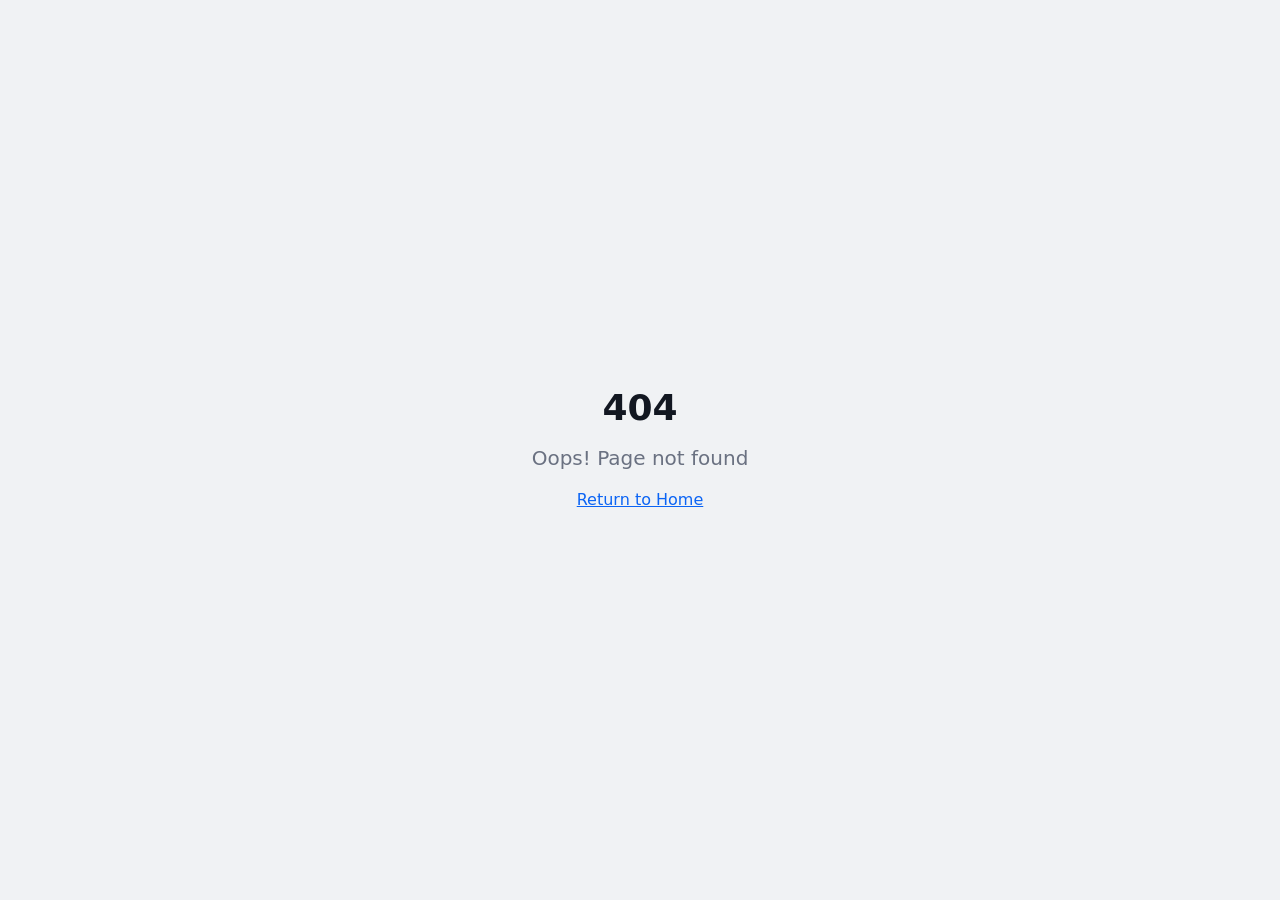
<file: index.html>
<!DOCTYPE html>
<html lang="id">
<head>
    <meta http-equiv="Content-Type" content="text/html; charset=UTF-8">
    <meta name="viewport" content="width=device-width, initial-scale=1.0">
    <title>Meta Analytic Dashboard</title>
    <meta name="description" content="Dashboard Meta Analytic untuk pengelolaan data iklan dan statistik komprehensif.">
    
    <!-- SPA routing fix for GitHub Pages -->
    <script type="text/javascript">
      (function(l) {
        if (l.search[1] === 'p' && l.search[2] === '=') {
          var a = l.search.slice(1).split('&').map(function(s) { return s.replace(/~and~/g, '&') })
          for (var i = 0; i < a.length; i++) {
            if (a[i].indexOf('p=') === 0) {
              var p = a[i].slice(2);
              var q = '';
              a.splice(i, 1);
              if (a.length > 0) { q = '?' + a.join('&'); }
              window.history.replaceState(null, null,
                l.pathname.slice(0, -1) + p + q + l.hash
              );
              break;
            }
          }
        }
      }(window.location))
    </script>

    <script type="module" crossorigin="" src="./assets/index-FQhNxiuB.js"></script>
    <link rel="stylesheet" crossorigin="" href="./assets/index-Cabvdc3w.css">
    <base href="/meta-analytic/">
</head>
<body>
    <div id="root"></div>
</body>
</html>
</file>
<file: assets/index-Cabvdc3w.css>
*,:before,:after{--tw-border-spacing-x: 0;--tw-border-spacing-y: 0;--tw-translate-x: 0;--tw-translate-y: 0;--tw-rotate: 0;--tw-skew-x: 0;--tw-skew-y: 0;--tw-scale-x: 1;--tw-scale-y: 1;--tw-pan-x: ;--tw-pan-y: ;--tw-pinch-zoom: ;--tw-scroll-snap-strictness: proximity;--tw-gradient-from-position: ;--tw-gradient-via-position: ;--tw-gradient-to-position: ;--tw-ordinal: ;--tw-slashed-zero: ;--tw-numeric-figure: ;--tw-numeric-spacing: ;--tw-numeric-fraction: ;--tw-ring-inset: ;--tw-ring-offset-width: 0px;--tw-ring-offset-color: #fff;--tw-ring-color: rgb(59 130 246 / .5);--tw-ring-offset-shadow: 0 0 #0000;--tw-ring-shadow: 0 0 #0000;--tw-shadow: 0 0 #0000;--tw-shadow-colored: 0 0 #0000;--tw-blur: ;--tw-brightness: ;--tw-contrast: ;--tw-grayscale: ;--tw-hue-rotate: ;--tw-invert: ;--tw-saturate: ;--tw-sepia: ;--tw-drop-shadow: ;--tw-backdrop-blur: ;--tw-backdrop-brightness: ;--tw-backdrop-contrast: ;--tw-backdrop-grayscale: ;--tw-backdrop-hue-rotate: ;--tw-backdrop-invert: ;--tw-backdrop-opacity: ;--tw-backdrop-saturate: ;--tw-backdrop-sepia: ;--tw-contain-size: ;--tw-contain-layout: ;--tw-contain-paint: ;--tw-contain-style: }::backdrop{--tw-border-spacing-x: 0;--tw-border-spacing-y: 0;--tw-translate-x: 0;--tw-translate-y: 0;--tw-rotate: 0;--tw-skew-x: 0;--tw-skew-y: 0;--tw-scale-x: 1;--tw-scale-y: 1;--tw-pan-x: ;--tw-pan-y: ;--tw-pinch-zoom: ;--tw-scroll-snap-strictness: proximity;--tw-gradient-from-position: ;--tw-gradient-via-position: ;--tw-gradient-to-position: ;--tw-ordinal: ;--tw-slashed-zero: ;--tw-numeric-figure: ;--tw-numeric-spacing: ;--tw-numeric-fraction: ;--tw-ring-inset: ;--tw-ring-offset-width: 0px;--tw-ring-offset-color: #fff;--tw-ring-color: rgb(59 130 246 / .5);--tw-ring-offset-shadow: 0 0 #0000;--tw-ring-shadow: 0 0 #0000;--tw-shadow: 0 0 #0000;--tw-shadow-colored: 0 0 #0000;--tw-blur: ;--tw-brightness: ;--tw-contrast: ;--tw-grayscale: ;--tw-hue-rotate: ;--tw-invert: ;--tw-saturate: ;--tw-sepia: ;--tw-drop-shadow: ;--tw-backdrop-blur: ;--tw-backdrop-brightness: ;--tw-backdrop-contrast: ;--tw-backdrop-grayscale: ;--tw-backdrop-hue-rotate: ;--tw-backdrop-invert: ;--tw-backdrop-opacity: ;--tw-backdrop-saturate: ;--tw-backdrop-sepia: ;--tw-contain-size: ;--tw-contain-layout: ;--tw-contain-paint: ;--tw-contain-style: }*,:before,:after{box-sizing:border-box;border-width:0;border-style:solid;border-color:#e5e7eb}:before,:after{--tw-content: ""}html,:host{line-height:1.5;-webkit-text-size-adjust:100%;-moz-tab-size:4;-o-tab-size:4;tab-size:4;font-family:ui-sans-serif,system-ui,sans-serif,"Apple Color Emoji","Segoe UI Emoji",Segoe UI Symbol,"Noto Color Emoji";font-feature-settings:normal;font-variation-settings:normal;-webkit-tap-highlight-color:transparent}body{margin:0;line-height:inherit}hr{height:0;color:inherit;border-top-width:1px}abbr:where([title]){-webkit-text-decoration:underline dotted;text-decoration:underline dotted}h1,h2,h3,h4,h5,h6{font-size:inherit;font-weight:inherit}a{color:inherit;text-decoration:inherit}b,strong{font-weight:bolder}code,kbd,samp,pre{font-family:ui-monospace,SFMono-Regular,Menlo,Monaco,Consolas,Liberation Mono,Courier New,monospace;font-feature-settings:normal;font-variation-settings:normal;font-size:1em}small{font-size:80%}sub,sup{font-size:75%;line-height:0;position:relative;vertical-align:baseline}sub{bottom:-.25em}sup{top:-.5em}table{text-indent:0;border-color:inherit;border-collapse:collapse}button,input,optgroup,select,textarea{font-family:inherit;font-feature-settings:inherit;font-variation-settings:inherit;font-size:100%;font-weight:inherit;line-height:inherit;letter-spacing:inherit;color:inherit;margin:0;padding:0}button,select{text-transform:none}button,input:where([type=button]),input:where([type=reset]),input:where([type=submit]){-webkit-appearance:button;background-color:transparent;background-image:none}:-moz-focusring{outline:auto}:-moz-ui-invalid{box-shadow:none}progress{vertical-align:baseline}::-webkit-inner-spin-button,::-webkit-outer-spin-button{height:auto}[type=search]{-webkit-appearance:textfield;outline-offset:-2px}::-webkit-search-decoration{-webkit-appearance:none}::-webkit-file-upload-button{-webkit-appearance:button;font:inherit}summary{display:list-item}blockquote,dl,dd,h1,h2,h3,h4,h5,h6,hr,figure,p,pre{margin:0}fieldset{margin:0;padding:0}legend{padding:0}ol,ul,menu{list-style:none;margin:0;padding:0}dialog{padding:0}textarea{resize:vertical}input::-moz-placeholder,textarea::-moz-placeholder{opacity:1;color:#9ca3af}input::placeholder,textarea::placeholder{opacity:1;color:#9ca3af}button,[role=button]{cursor:pointer}:disabled{cursor:default}img,svg,video,canvas,audio,iframe,embed,object{display:block;vertical-align:middle}img,video{max-width:100%;height:auto}[hidden]:where(:not([hidden=until-found])){display:none}:root{--background: 220 20% 97%;--foreground: 220 30% 10%;--card: 0 0% 100%;--card-foreground: 220 30% 10%;--popover: 0 0% 100%;--popover-foreground: 220 30% 10%;--primary: 217 91% 50%;--primary-foreground: 0 0% 100%;--secondary: 220 14% 92%;--secondary-foreground: 220 30% 10%;--muted: 220 14% 95%;--muted-foreground: 220 10% 46%;--accent: 217 91% 95%;--accent-foreground: 217 91% 30%;--destructive: 0 84% 60%;--destructive-foreground: 0 0% 100%;--border: 220 13% 90%;--input: 220 13% 90%;--ring: 217 91% 50%;--radius: .5rem;--sidebar-background: 0 0% 98%;--sidebar-foreground: 240 5.3% 26.1%;--sidebar-primary: 217 91% 50%;--sidebar-primary-foreground: 0 0% 100%;--sidebar-accent: 217 91% 95%;--sidebar-accent-foreground: 217 91% 30%;--sidebar-border: 220 13% 91%;--sidebar-ring: 217 91% 50%}.dark{--background: 222 47% 6%;--foreground: 210 40% 98%;--card: 222 47% 9%;--card-foreground: 210 40% 98%;--popover: 222 47% 9%;--popover-foreground: 210 40% 98%;--primary: 217 91% 55%;--primary-foreground: 0 0% 100%;--secondary: 217 32% 17%;--secondary-foreground: 210 40% 98%;--muted: 217 32% 17%;--muted-foreground: 215 20% 65%;--accent: 217 32% 17%;--accent-foreground: 210 40% 98%;--destructive: 0 62% 30%;--destructive-foreground: 210 40% 98%;--border: 217 32% 17%;--input: 217 32% 17%;--ring: 217 91% 55%;--sidebar-background: 222 47% 8%;--sidebar-foreground: 240 4.8% 95.9%;--sidebar-primary: 217 91% 55%;--sidebar-primary-foreground: 0 0% 100%;--sidebar-accent: 217 32% 17%;--sidebar-accent-foreground: 240 4.8% 95.9%;--sidebar-border: 217 32% 17%;--sidebar-ring: 217 91% 55%}*{border-color:hsl(var(--border))}body{background-color:hsl(var(--background));color:hsl(var(--foreground))}.sr-only{position:absolute;width:1px;height:1px;padding:0;margin:-1px;overflow:hidden;clip:rect(0,0,0,0);white-space:nowrap;border-width:0}.pointer-events-none{pointer-events:none}.pointer-events-auto{pointer-events:auto}.visible{visibility:visible}.invisible{visibility:hidden}.fixed{position:fixed}.absolute{position:absolute}.relative{position:relative}.sticky{position:sticky}.inset-0{top:0;right:0;bottom:0;left:0}.inset-x-0{left:0;right:0}.inset-y-0{top:0;bottom:0}.-bottom-12{bottom:-3rem}.-left-12{left:-3rem}.-right-12{right:-3rem}.-top-12{top:-3rem}.bottom-0{bottom:0}.left-0{left:0}.left-1{left:.25rem}.left-1\/2{left:50%}.left-2{left:.5rem}.left-\[50\%\]{left:50%}.right-0{right:0}.right-1{right:.25rem}.right-2{right:.5rem}.right-3{right:.75rem}.right-4{right:1rem}.top-0{top:0}.top-1\.5{top:.375rem}.top-1\/2{top:50%}.top-2{top:.5rem}.top-2\.5{top:.625rem}.top-3\.5{top:.875rem}.top-4{top:1rem}.top-\[1px\]{top:1px}.top-\[50\%\]{top:50%}.top-\[60\%\]{top:60%}.top-full{top:100%}.z-10{z-index:10}.z-20{z-index:20}.z-50{z-index:50}.z-\[100\]{z-index:100}.z-\[1\]{z-index:1}.-mx-1{margin-left:-.25rem;margin-right:-.25rem}.mx-2{margin-left:.5rem;margin-right:.5rem}.mx-3\.5{margin-left:.875rem;margin-right:.875rem}.mx-auto{margin-left:auto;margin-right:auto}.my-0\.5{margin-top:.125rem;margin-bottom:.125rem}.my-1{margin-top:.25rem;margin-bottom:.25rem}.-ml-4{margin-left:-1rem}.-mt-4{margin-top:-1rem}.mb-1{margin-bottom:.25rem}.mb-2{margin-bottom:.5rem}.mb-4{margin-bottom:1rem}.ml-1{margin-left:.25rem}.ml-auto{margin-left:auto}.mr-2{margin-right:.5rem}.mt-1\.5{margin-top:.375rem}.mt-2{margin-top:.5rem}.mt-24{margin-top:6rem}.mt-4{margin-top:1rem}.mt-auto{margin-top:auto}.block{display:block}.flex{display:flex}.inline-flex{display:inline-flex}.table{display:table}.grid{display:grid}.hidden{display:none}.aspect-square{aspect-ratio:1 / 1}.aspect-video{aspect-ratio:16 / 9}.size-4{width:1rem;height:1rem}.h-1\.5{height:.375rem}.h-10{height:2.5rem}.h-11{height:2.75rem}.h-12{height:3rem}.h-2{height:.5rem}.h-2\.5{height:.625rem}.h-3{height:.75rem}.h-3\.5{height:.875rem}.h-4{height:1rem}.h-5{height:1.25rem}.h-6{height:1.5rem}.h-7{height:1.75rem}.h-8{height:2rem}.h-9{height:2.25rem}.h-\[1px\]{height:1px}.h-\[400px\]{height:400px}.h-\[var\(--radix-navigation-menu-viewport-height\)\]{height:var(--radix-navigation-menu-viewport-height)}.h-\[var\(--radix-select-trigger-height\)\]{height:var(--radix-select-trigger-height)}.h-auto{height:auto}.h-full{height:100%}.h-px{height:1px}.h-svh{height:100svh}.max-h-96{max-height:24rem}.max-h-\[300px\]{max-height:300px}.max-h-\[500px\]{max-height:500px}.max-h-screen{max-height:100vh}.min-h-0{min-height:0px}.min-h-\[80px\]{min-height:80px}.min-h-screen{min-height:100vh}.min-h-svh{min-height:100svh}.w-0{width:0px}.w-1{width:.25rem}.w-10{width:2.5rem}.w-11{width:2.75rem}.w-2{width:.5rem}.w-2\.5{width:.625rem}.w-20{width:5rem}.w-3{width:.75rem}.w-3\.5{width:.875rem}.w-3\/4{width:75%}.w-4{width:1rem}.w-5{width:1.25rem}.w-64{width:16rem}.w-7{width:1.75rem}.w-72{width:18rem}.w-8{width:2rem}.w-9{width:2.25rem}.w-\[--sidebar-width\]{width:var(--sidebar-width)}.w-\[100px\]{width:100px}.w-\[180px\]{width:180px}.w-\[1px\]{width:1px}.w-\[200px\]{width:200px}.w-\[250px\]{width:250px}.w-auto{width:auto}.w-full{width:100%}.w-max{width:-moz-max-content;width:max-content}.w-px{width:1px}.min-w-0{min-width:0px}.min-w-5{min-width:1.25rem}.min-w-\[120px\]{min-width:120px}.min-w-\[12rem\]{min-width:12rem}.min-w-\[140px\]{min-width:140px}.min-w-\[8rem\]{min-width:8rem}.min-w-\[var\(--radix-select-trigger-width\)\]{min-width:var(--radix-select-trigger-width)}.max-w-\[--skeleton-width\]{max-width:var(--skeleton-width)}.max-w-\[1600px\]{max-width:1600px}.max-w-lg{max-width:32rem}.max-w-max{max-width:-moz-max-content;max-width:max-content}.flex-1{flex:1 1 0%}.shrink-0{flex-shrink:0}.grow{flex-grow:1}.grow-0{flex-grow:0}.basis-full{flex-basis:100%}.caption-bottom{caption-side:bottom}.border-collapse{border-collapse:collapse}.-translate-x-1\/2{--tw-translate-x: -50%;transform:translate(var(--tw-translate-x),var(--tw-translate-y)) rotate(var(--tw-rotate)) skew(var(--tw-skew-x)) skewY(var(--tw-skew-y)) scaleX(var(--tw-scale-x)) scaleY(var(--tw-scale-y))}.-translate-x-px{--tw-translate-x: -1px;transform:translate(var(--tw-translate-x),var(--tw-translate-y)) rotate(var(--tw-rotate)) skew(var(--tw-skew-x)) skewY(var(--tw-skew-y)) scaleX(var(--tw-scale-x)) scaleY(var(--tw-scale-y))}.-translate-y-1\/2{--tw-translate-y: -50%;transform:translate(var(--tw-translate-x),var(--tw-translate-y)) rotate(var(--tw-rotate)) skew(var(--tw-skew-x)) skewY(var(--tw-skew-y)) scaleX(var(--tw-scale-x)) scaleY(var(--tw-scale-y))}.translate-x-\[-50\%\]{--tw-translate-x: -50%;transform:translate(var(--tw-translate-x),var(--tw-translate-y)) rotate(var(--tw-rotate)) skew(var(--tw-skew-x)) skewY(var(--tw-skew-y)) scaleX(var(--tw-scale-x)) scaleY(var(--tw-scale-y))}.translate-x-px{--tw-translate-x: 1px;transform:translate(var(--tw-translate-x),var(--tw-translate-y)) rotate(var(--tw-rotate)) skew(var(--tw-skew-x)) skewY(var(--tw-skew-y)) scaleX(var(--tw-scale-x)) scaleY(var(--tw-scale-y))}.translate-y-\[-50\%\]{--tw-translate-y: -50%;transform:translate(var(--tw-translate-x),var(--tw-translate-y)) rotate(var(--tw-rotate)) skew(var(--tw-skew-x)) skewY(var(--tw-skew-y)) scaleX(var(--tw-scale-x)) scaleY(var(--tw-scale-y))}.rotate-45{--tw-rotate: 45deg;transform:translate(var(--tw-translate-x),var(--tw-translate-y)) rotate(var(--tw-rotate)) skew(var(--tw-skew-x)) skewY(var(--tw-skew-y)) scaleX(var(--tw-scale-x)) scaleY(var(--tw-scale-y))}.rotate-90{--tw-rotate: 90deg;transform:translate(var(--tw-translate-x),var(--tw-translate-y)) rotate(var(--tw-rotate)) skew(var(--tw-skew-x)) skewY(var(--tw-skew-y)) scaleX(var(--tw-scale-x)) scaleY(var(--tw-scale-y))}.transform{transform:translate(var(--tw-translate-x),var(--tw-translate-y)) rotate(var(--tw-rotate)) skew(var(--tw-skew-x)) skewY(var(--tw-skew-y)) scaleX(var(--tw-scale-x)) scaleY(var(--tw-scale-y))}@keyframes pulse{50%{opacity:.5}}.animate-pulse{animation:pulse 2s cubic-bezier(.4,0,.6,1) infinite}@keyframes spin{to{transform:rotate(360deg)}}.animate-spin{animation:spin 1s linear infinite}.cursor-default{cursor:default}.cursor-pointer{cursor:pointer}.touch-none{touch-action:none}.select-none{-webkit-user-select:none;-moz-user-select:none;user-select:none}.list-none{list-style-type:none}.grid-cols-2{grid-template-columns:repeat(2,minmax(0,1fr))}.flex-row{flex-direction:row}.flex-col{flex-direction:column}.flex-col-reverse{flex-direction:column-reverse}.flex-wrap{flex-wrap:wrap}.items-start{align-items:flex-start}.items-end{align-items:flex-end}.items-center{align-items:center}.items-stretch{align-items:stretch}.justify-center{justify-content:center}.justify-between{justify-content:space-between}.gap-1{gap:.25rem}.gap-1\.5{gap:.375rem}.gap-2{gap:.5rem}.gap-3{gap:.75rem}.gap-4{gap:1rem}.space-x-1>:not([hidden])~:not([hidden]){--tw-space-x-reverse: 0;margin-right:calc(.25rem * var(--tw-space-x-reverse));margin-left:calc(.25rem * calc(1 - var(--tw-space-x-reverse)))}.space-x-4>:not([hidden])~:not([hidden]){--tw-space-x-reverse: 0;margin-right:calc(1rem * var(--tw-space-x-reverse));margin-left:calc(1rem * calc(1 - var(--tw-space-x-reverse)))}.space-y-1>:not([hidden])~:not([hidden]){--tw-space-y-reverse: 0;margin-top:calc(.25rem * calc(1 - var(--tw-space-y-reverse)));margin-bottom:calc(.25rem * var(--tw-space-y-reverse))}.space-y-1\.5>:not([hidden])~:not([hidden]){--tw-space-y-reverse: 0;margin-top:calc(.375rem * calc(1 - var(--tw-space-y-reverse)));margin-bottom:calc(.375rem * var(--tw-space-y-reverse))}.space-y-2>:not([hidden])~:not([hidden]){--tw-space-y-reverse: 0;margin-top:calc(.5rem * calc(1 - var(--tw-space-y-reverse)));margin-bottom:calc(.5rem * var(--tw-space-y-reverse))}.space-y-4>:not([hidden])~:not([hidden]){--tw-space-y-reverse: 0;margin-top:calc(1rem * calc(1 - var(--tw-space-y-reverse)));margin-bottom:calc(1rem * var(--tw-space-y-reverse))}.overflow-auto{overflow:auto}.overflow-hidden{overflow:hidden}.overflow-y-auto{overflow-y:auto}.overflow-x-hidden{overflow-x:hidden}.whitespace-nowrap{white-space:nowrap}.break-words{overflow-wrap:break-word}.rounded{border-radius:.25rem}.rounded-\[2px\]{border-radius:2px}.rounded-\[inherit\]{border-radius:inherit}.rounded-full{border-radius:9999px}.rounded-lg{border-radius:var(--radius)}.rounded-md{border-radius:calc(var(--radius) - 2px)}.rounded-sm{border-radius:calc(var(--radius) - 4px)}.rounded-t-\[10px\]{border-top-left-radius:10px;border-top-right-radius:10px}.rounded-tl-sm{border-top-left-radius:calc(var(--radius) - 4px)}.border{border-width:1px}.border-2{border-width:2px}.border-\[1\.5px\]{border-width:1.5px}.border-y{border-top-width:1px;border-bottom-width:1px}.border-b{border-bottom-width:1px}.border-l{border-left-width:1px}.border-r{border-right-width:1px}.border-t{border-top-width:1px}.border-dashed{border-style:dashed}.border-\[--color-border\]{border-color:var(--color-border)}.border-border\/50{border-color:hsl(var(--border) / .5)}.border-destructive{border-color:hsl(var(--destructive))}.border-destructive\/50{border-color:hsl(var(--destructive) / .5)}.border-input{border-color:hsl(var(--input))}.border-primary{border-color:hsl(var(--primary))}.border-sidebar-border{border-color:hsl(var(--sidebar-border))}.border-transparent{border-color:transparent}.border-l-transparent{border-left-color:transparent}.border-t-transparent{border-top-color:transparent}.bg-\[--color-bg\]{background-color:var(--color-bg)}.bg-accent{background-color:hsl(var(--accent))}.bg-background{background-color:hsl(var(--background))}.bg-black\/80{background-color:#000c}.bg-border{background-color:hsl(var(--border))}.bg-card{background-color:hsl(var(--card))}.bg-destructive{background-color:hsl(var(--destructive))}.bg-foreground{background-color:hsl(var(--foreground))}.bg-muted{background-color:hsl(var(--muted))}.bg-muted\/50{background-color:hsl(var(--muted) / .5)}.bg-popover{background-color:hsl(var(--popover))}.bg-primary{background-color:hsl(var(--primary))}.bg-secondary{background-color:hsl(var(--secondary))}.bg-sidebar{background-color:hsl(var(--sidebar-background))}.bg-sidebar-border{background-color:hsl(var(--sidebar-border))}.bg-transparent{background-color:transparent}.fill-current{fill:currentColor}.p-0{padding:0}.p-1{padding:.25rem}.p-2{padding:.5rem}.p-3{padding:.75rem}.p-4{padding:1rem}.p-6{padding:1.5rem}.p-\[1px\]{padding:1px}.px-1{padding-left:.25rem;padding-right:.25rem}.px-2{padding-left:.5rem;padding-right:.5rem}.px-2\.5{padding-left:.625rem;padding-right:.625rem}.px-3{padding-left:.75rem;padding-right:.75rem}.px-4{padding-left:1rem;padding-right:1rem}.px-5{padding-left:1.25rem;padding-right:1.25rem}.px-8{padding-left:2rem;padding-right:2rem}.py-0\.5{padding-top:.125rem;padding-bottom:.125rem}.py-1{padding-top:.25rem;padding-bottom:.25rem}.py-1\.5{padding-top:.375rem;padding-bottom:.375rem}.py-2{padding-top:.5rem;padding-bottom:.5rem}.py-3{padding-top:.75rem;padding-bottom:.75rem}.py-4{padding-top:1rem;padding-bottom:1rem}.py-6{padding-top:1.5rem;padding-bottom:1.5rem}.py-8{padding-top:2rem;padding-bottom:2rem}.pb-3{padding-bottom:.75rem}.pb-4{padding-bottom:1rem}.pl-2\.5{padding-left:.625rem}.pl-4{padding-left:1rem}.pl-8{padding-left:2rem}.pr-2{padding-right:.5rem}.pr-2\.5{padding-right:.625rem}.pr-8{padding-right:2rem}.pt-0{padding-top:0}.pt-1{padding-top:.25rem}.pt-3{padding-top:.75rem}.pt-4{padding-top:1rem}.text-left{text-align:left}.text-center{text-align:center}.align-middle{vertical-align:middle}.font-mono{font-family:ui-monospace,SFMono-Regular,Menlo,Monaco,Consolas,Liberation Mono,Courier New,monospace}.text-2xl{font-size:1.5rem;line-height:2rem}.text-4xl{font-size:2.25rem;line-height:2.5rem}.text-\[0\.8rem\]{font-size:.8rem}.text-base{font-size:1rem;line-height:1.5rem}.text-lg{font-size:1.125rem;line-height:1.75rem}.text-sm{font-size:.875rem;line-height:1.25rem}.text-xl{font-size:1.25rem;line-height:1.75rem}.text-xs{font-size:.75rem;line-height:1rem}.font-bold{font-weight:700}.font-medium{font-weight:500}.font-normal{font-weight:400}.font-semibold{font-weight:600}.tabular-nums{--tw-numeric-spacing: tabular-nums;font-variant-numeric:var(--tw-ordinal) var(--tw-slashed-zero) var(--tw-numeric-figure) var(--tw-numeric-spacing) var(--tw-numeric-fraction)}.leading-none{line-height:1}.tracking-tight{letter-spacing:-.025em}.tracking-widest{letter-spacing:.1em}.text-accent-foreground{color:hsl(var(--accent-foreground))}.text-blue-500{--tw-text-opacity: 1;color:rgb(59 130 246 / var(--tw-text-opacity, 1))}.text-card-foreground{color:hsl(var(--card-foreground))}.text-current{color:currentColor}.text-destructive{color:hsl(var(--destructive))}.text-destructive-foreground{color:hsl(var(--destructive-foreground))}.text-emerald-500{--tw-text-opacity: 1;color:rgb(16 185 129 / var(--tw-text-opacity, 1))}.text-foreground{color:hsl(var(--foreground))}.text-foreground\/50{color:hsl(var(--foreground) / .5)}.text-green-500{--tw-text-opacity: 1;color:rgb(34 197 94 / var(--tw-text-opacity, 1))}.text-muted-foreground{color:hsl(var(--muted-foreground))}.text-orange-500{--tw-text-opacity: 1;color:rgb(249 115 22 / var(--tw-text-opacity, 1))}.text-popover-foreground{color:hsl(var(--popover-foreground))}.text-primary{color:hsl(var(--primary))}.text-primary-foreground{color:hsl(var(--primary-foreground))}.text-purple-500{--tw-text-opacity: 1;color:rgb(168 85 247 / var(--tw-text-opacity, 1))}.text-red-500{--tw-text-opacity: 1;color:rgb(239 68 68 / var(--tw-text-opacity, 1))}.text-secondary-foreground{color:hsl(var(--secondary-foreground))}.text-sidebar-foreground{color:hsl(var(--sidebar-foreground))}.text-sidebar-foreground\/70{color:hsl(var(--sidebar-foreground) / .7)}.underline{text-decoration-line:underline}.underline-offset-4{text-underline-offset:4px}.opacity-0{opacity:0}.opacity-50{opacity:.5}.opacity-60{opacity:.6}.opacity-70{opacity:.7}.opacity-90{opacity:.9}.shadow-\[0_0_0_1px_hsl\(var\(--sidebar-border\)\)\]{--tw-shadow: 0 0 0 1px hsl(var(--sidebar-border));--tw-shadow-colored: 0 0 0 1px var(--tw-shadow-color);box-shadow:var(--tw-ring-offset-shadow, 0 0 #0000),var(--tw-ring-shadow, 0 0 #0000),var(--tw-shadow)}.shadow-lg{--tw-shadow: 0 10px 15px -3px rgb(0 0 0 / .1), 0 4px 6px -4px rgb(0 0 0 / .1);--tw-shadow-colored: 0 10px 15px -3px var(--tw-shadow-color), 0 4px 6px -4px var(--tw-shadow-color);box-shadow:var(--tw-ring-offset-shadow, 0 0 #0000),var(--tw-ring-shadow, 0 0 #0000),var(--tw-shadow)}.shadow-md{--tw-shadow: 0 4px 6px -1px rgb(0 0 0 / .1), 0 2px 4px -2px rgb(0 0 0 / .1);--tw-shadow-colored: 0 4px 6px -1px var(--tw-shadow-color), 0 2px 4px -2px var(--tw-shadow-color);box-shadow:var(--tw-ring-offset-shadow, 0 0 #0000),var(--tw-ring-shadow, 0 0 #0000),var(--tw-shadow)}.shadow-none{--tw-shadow: 0 0 #0000;--tw-shadow-colored: 0 0 #0000;box-shadow:var(--tw-ring-offset-shadow, 0 0 #0000),var(--tw-ring-shadow, 0 0 #0000),var(--tw-shadow)}.shadow-sm{--tw-shadow: 0 1px 2px 0 rgb(0 0 0 / .05);--tw-shadow-colored: 0 1px 2px 0 var(--tw-shadow-color);box-shadow:var(--tw-ring-offset-shadow, 0 0 #0000),var(--tw-ring-shadow, 0 0 #0000),var(--tw-shadow)}.shadow-xl{--tw-shadow: 0 20px 25px -5px rgb(0 0 0 / .1), 0 8px 10px -6px rgb(0 0 0 / .1);--tw-shadow-colored: 0 20px 25px -5px var(--tw-shadow-color), 0 8px 10px -6px var(--tw-shadow-color);box-shadow:var(--tw-ring-offset-shadow, 0 0 #0000),var(--tw-ring-shadow, 0 0 #0000),var(--tw-shadow)}.outline-none{outline:2px solid transparent;outline-offset:2px}.outline{outline-style:solid}.ring-0{--tw-ring-offset-shadow: var(--tw-ring-inset) 0 0 0 var(--tw-ring-offset-width) var(--tw-ring-offset-color);--tw-ring-shadow: var(--tw-ring-inset) 0 0 0 calc(0px + var(--tw-ring-offset-width)) var(--tw-ring-color);box-shadow:var(--tw-ring-offset-shadow),var(--tw-ring-shadow),var(--tw-shadow, 0 0 #0000)}.ring-2{--tw-ring-offset-shadow: var(--tw-ring-inset) 0 0 0 var(--tw-ring-offset-width) var(--tw-ring-offset-color);--tw-ring-shadow: var(--tw-ring-inset) 0 0 0 calc(2px + var(--tw-ring-offset-width)) var(--tw-ring-color);box-shadow:var(--tw-ring-offset-shadow),var(--tw-ring-shadow),var(--tw-shadow, 0 0 #0000)}.ring-ring{--tw-ring-color: hsl(var(--ring))}.ring-sidebar-ring{--tw-ring-color: hsl(var(--sidebar-ring))}.ring-offset-background{--tw-ring-offset-color: hsl(var(--background))}.filter{filter:var(--tw-blur) var(--tw-brightness) var(--tw-contrast) var(--tw-grayscale) var(--tw-hue-rotate) var(--tw-invert) var(--tw-saturate) var(--tw-sepia) var(--tw-drop-shadow)}.transition{transition-property:color,background-color,border-color,text-decoration-color,fill,stroke,opacity,box-shadow,transform,filter,-webkit-backdrop-filter;transition-property:color,background-color,border-color,text-decoration-color,fill,stroke,opacity,box-shadow,transform,filter,backdrop-filter;transition-property:color,background-color,border-color,text-decoration-color,fill,stroke,opacity,box-shadow,transform,filter,backdrop-filter,-webkit-backdrop-filter;transition-timing-function:cubic-bezier(.4,0,.2,1);transition-duration:.15s}.transition-\[left\,right\,width\]{transition-property:left,right,width;transition-timing-function:cubic-bezier(.4,0,.2,1);transition-duration:.15s}.transition-\[margin\,opa\]{transition-property:margin,opa;transition-timing-function:cubic-bezier(.4,0,.2,1);transition-duration:.15s}.transition-\[width\,height\,padding\]{transition-property:width,height,padding;transition-timing-function:cubic-bezier(.4,0,.2,1);transition-duration:.15s}.transition-\[width\]{transition-property:width;transition-timing-function:cubic-bezier(.4,0,.2,1);transition-duration:.15s}.transition-all{transition-property:all;transition-timing-function:cubic-bezier(.4,0,.2,1);transition-duration:.15s}.transition-colors{transition-property:color,background-color,border-color,text-decoration-color,fill,stroke;transition-timing-function:cubic-bezier(.4,0,.2,1);transition-duration:.15s}.transition-opacity{transition-property:opacity;transition-timing-function:cubic-bezier(.4,0,.2,1);transition-duration:.15s}.transition-transform{transition-property:transform;transition-timing-function:cubic-bezier(.4,0,.2,1);transition-duration:.15s}.duration-1000{transition-duration:1s}.duration-200{transition-duration:.2s}.ease-in-out{transition-timing-function:cubic-bezier(.4,0,.2,1)}.ease-linear{transition-timing-function:linear}@keyframes enter{0%{opacity:var(--tw-enter-opacity, 1);transform:translate3d(var(--tw-enter-translate-x, 0),var(--tw-enter-translate-y, 0),0) scale3d(var(--tw-enter-scale, 1),var(--tw-enter-scale, 1),var(--tw-enter-scale, 1)) rotate(var(--tw-enter-rotate, 0))}}@keyframes exit{to{opacity:var(--tw-exit-opacity, 1);transform:translate3d(var(--tw-exit-translate-x, 0),var(--tw-exit-translate-y, 0),0) scale3d(var(--tw-exit-scale, 1),var(--tw-exit-scale, 1),var(--tw-exit-scale, 1)) rotate(var(--tw-exit-rotate, 0))}}.animate-in{animation-name:enter;animation-duration:.15s;--tw-enter-opacity: initial;--tw-enter-scale: initial;--tw-enter-rotate: initial;--tw-enter-translate-x: initial;--tw-enter-translate-y: initial}.fade-in-0{--tw-enter-opacity: 0}.fade-in-80{--tw-enter-opacity: .8}.zoom-in-95{--tw-enter-scale: .95}.duration-1000{animation-duration:1s}.duration-200{animation-duration:.2s}.ease-in-out{animation-timing-function:cubic-bezier(.4,0,.2,1)}.ease-linear{animation-timing-function:linear}.file\:border-0::file-selector-button{border-width:0px}.file\:bg-transparent::file-selector-button{background-color:transparent}.file\:text-sm::file-selector-button{font-size:.875rem;line-height:1.25rem}.file\:font-medium::file-selector-button{font-weight:500}.file\:text-foreground::file-selector-button{color:hsl(var(--foreground))}.placeholder\:text-muted-foreground::-moz-placeholder{color:hsl(var(--muted-foreground))}.placeholder\:text-muted-foreground::placeholder{color:hsl(var(--muted-foreground))}.after\:absolute:after{content:var(--tw-content);position:absolute}.after\:-inset-2:after{content:var(--tw-content);top:-.5rem;right:-.5rem;bottom:-.5rem;left:-.5rem}.after\:inset-y-0:after{content:var(--tw-content);top:0;bottom:0}.after\:left-1\/2:after{content:var(--tw-content);left:50%}.after\:w-1:after{content:var(--tw-content);width:.25rem}.after\:w-\[2px\]:after{content:var(--tw-content);width:2px}.after\:-translate-x-1\/2:after{content:var(--tw-content);--tw-translate-x: -50%;transform:translate(var(--tw-translate-x),var(--tw-translate-y)) rotate(var(--tw-rotate)) skew(var(--tw-skew-x)) skewY(var(--tw-skew-y)) scaleX(var(--tw-scale-x)) scaleY(var(--tw-scale-y))}.first\:rounded-l-md:first-child{border-top-left-radius:calc(var(--radius) - 2px);border-bottom-left-radius:calc(var(--radius) - 2px)}.first\:border-l:first-child{border-left-width:1px}.last\:rounded-r-md:last-child{border-top-right-radius:calc(var(--radius) - 2px);border-bottom-right-radius:calc(var(--radius) - 2px)}.focus-within\:relative:focus-within{position:relative}.focus-within\:z-20:focus-within{z-index:20}.hover\:bg-accent:hover{background-color:hsl(var(--accent))}.hover\:bg-destructive\/80:hover{background-color:hsl(var(--destructive) / .8)}.hover\:bg-destructive\/90:hover{background-color:hsl(var(--destructive) / .9)}.hover\:bg-muted:hover{background-color:hsl(var(--muted))}.hover\:bg-muted\/50:hover{background-color:hsl(var(--muted) / .5)}.hover\:bg-primary:hover{background-color:hsl(var(--primary))}.hover\:bg-primary\/80:hover{background-color:hsl(var(--primary) / .8)}.hover\:bg-primary\/90:hover{background-color:hsl(var(--primary) / .9)}.hover\:bg-secondary:hover{background-color:hsl(var(--secondary))}.hover\:bg-secondary\/80:hover{background-color:hsl(var(--secondary) / .8)}.hover\:bg-sidebar-accent:hover{background-color:hsl(var(--sidebar-accent))}.hover\:text-accent-foreground:hover{color:hsl(var(--accent-foreground))}.hover\:text-foreground:hover{color:hsl(var(--foreground))}.hover\:text-muted-foreground:hover{color:hsl(var(--muted-foreground))}.hover\:text-primary-foreground:hover{color:hsl(var(--primary-foreground))}.hover\:text-primary\/90:hover{color:hsl(var(--primary) / .9)}.hover\:text-sidebar-accent-foreground:hover{color:hsl(var(--sidebar-accent-foreground))}.hover\:underline:hover{text-decoration-line:underline}.hover\:opacity-100:hover{opacity:1}.hover\:shadow-\[0_0_0_1px_hsl\(var\(--sidebar-accent\)\)\]:hover{--tw-shadow: 0 0 0 1px hsl(var(--sidebar-accent));--tw-shadow-colored: 0 0 0 1px var(--tw-shadow-color);box-shadow:var(--tw-ring-offset-shadow, 0 0 #0000),var(--tw-ring-shadow, 0 0 #0000),var(--tw-shadow)}.hover\:after\:bg-sidebar-border:hover:after{content:var(--tw-content);background-color:hsl(var(--sidebar-border))}.focus\:bg-accent:focus{background-color:hsl(var(--accent))}.focus\:bg-primary:focus{background-color:hsl(var(--primary))}.focus\:text-accent-foreground:focus{color:hsl(var(--accent-foreground))}.focus\:text-primary-foreground:focus{color:hsl(var(--primary-foreground))}.focus\:opacity-100:focus{opacity:1}.focus\:outline-none:focus{outline:2px solid transparent;outline-offset:2px}.focus\:ring-2:focus{--tw-ring-offset-shadow: var(--tw-ring-inset) 0 0 0 var(--tw-ring-offset-width) var(--tw-ring-offset-color);--tw-ring-shadow: var(--tw-ring-inset) 0 0 0 calc(2px + var(--tw-ring-offset-width)) var(--tw-ring-color);box-shadow:var(--tw-ring-offset-shadow),var(--tw-ring-shadow),var(--tw-shadow, 0 0 #0000)}.focus\:ring-ring:focus{--tw-ring-color: hsl(var(--ring))}.focus\:ring-offset-2:focus{--tw-ring-offset-width: 2px}.focus-visible\:outline-none:focus-visible{outline:2px solid transparent;outline-offset:2px}.focus-visible\:ring-1:focus-visible{--tw-ring-offset-shadow: var(--tw-ring-inset) 0 0 0 var(--tw-ring-offset-width) var(--tw-ring-offset-color);--tw-ring-shadow: var(--tw-ring-inset) 0 0 0 calc(1px + var(--tw-ring-offset-width)) var(--tw-ring-color);box-shadow:var(--tw-ring-offset-shadow),var(--tw-ring-shadow),var(--tw-shadow, 0 0 #0000)}.focus-visible\:ring-2:focus-visible{--tw-ring-offset-shadow: var(--tw-ring-inset) 0 0 0 var(--tw-ring-offset-width) var(--tw-ring-offset-color);--tw-ring-shadow: var(--tw-ring-inset) 0 0 0 calc(2px + var(--tw-ring-offset-width)) var(--tw-ring-color);box-shadow:var(--tw-ring-offset-shadow),var(--tw-ring-shadow),var(--tw-shadow, 0 0 #0000)}.focus-visible\:ring-ring:focus-visible{--tw-ring-color: hsl(var(--ring))}.focus-visible\:ring-sidebar-ring:focus-visible{--tw-ring-color: hsl(var(--sidebar-ring))}.focus-visible\:ring-offset-1:focus-visible{--tw-ring-offset-width: 1px}.focus-visible\:ring-offset-2:focus-visible{--tw-ring-offset-width: 2px}.focus-visible\:ring-offset-background:focus-visible{--tw-ring-offset-color: hsl(var(--background))}.active\:bg-sidebar-accent:active{background-color:hsl(var(--sidebar-accent))}.active\:text-sidebar-accent-foreground:active{color:hsl(var(--sidebar-accent-foreground))}.disabled\:pointer-events-none:disabled{pointer-events:none}.disabled\:cursor-not-allowed:disabled{cursor:not-allowed}.disabled\:opacity-50:disabled{opacity:.5}.group\/menu-item:focus-within .group-focus-within\/menu-item\:opacity-100{opacity:1}.group\/menu-item:hover .group-hover\/menu-item\:opacity-100,.group:hover .group-hover\:opacity-100{opacity:1}.group.destructive .group-\[\.destructive\]\:border-muted\/40{border-color:hsl(var(--muted) / .4)}.group.toaster .group-\[\.toaster\]\:border-border{border-color:hsl(var(--border))}.group.toast .group-\[\.toast\]\:bg-muted{background-color:hsl(var(--muted))}.group.toast .group-\[\.toast\]\:bg-primary{background-color:hsl(var(--primary))}.group.toaster .group-\[\.toaster\]\:bg-background{background-color:hsl(var(--background))}.group.destructive .group-\[\.destructive\]\:text-red-300{--tw-text-opacity: 1;color:rgb(252 165 165 / var(--tw-text-opacity, 1))}.group.toast .group-\[\.toast\]\:text-muted-foreground{color:hsl(var(--muted-foreground))}.group.toast .group-\[\.toast\]\:text-primary-foreground{color:hsl(var(--primary-foreground))}.group.toaster .group-\[\.toaster\]\:text-foreground{color:hsl(var(--foreground))}.group.toaster .group-\[\.toaster\]\:shadow-lg{--tw-shadow: 0 10px 15px -3px rgb(0 0 0 / .1), 0 4px 6px -4px rgb(0 0 0 / .1);--tw-shadow-colored: 0 10px 15px -3px var(--tw-shadow-color), 0 4px 6px -4px var(--tw-shadow-color);box-shadow:var(--tw-ring-offset-shadow, 0 0 #0000),var(--tw-ring-shadow, 0 0 #0000),var(--tw-shadow)}.group.destructive .group-\[\.destructive\]\:hover\:border-destructive\/30:hover{border-color:hsl(var(--destructive) / .3)}.group.destructive .group-\[\.destructive\]\:hover\:bg-destructive:hover{background-color:hsl(var(--destructive))}.group.destructive .group-\[\.destructive\]\:hover\:text-destructive-foreground:hover{color:hsl(var(--destructive-foreground))}.group.destructive .group-\[\.destructive\]\:hover\:text-red-50:hover{--tw-text-opacity: 1;color:rgb(254 242 242 / var(--tw-text-opacity, 1))}.group.destructive .group-\[\.destructive\]\:focus\:ring-destructive:focus{--tw-ring-color: hsl(var(--destructive))}.group.destructive .group-\[\.destructive\]\:focus\:ring-red-400:focus{--tw-ring-opacity: 1;--tw-ring-color: rgb(248 113 113 / var(--tw-ring-opacity, 1))}.group.destructive .group-\[\.destructive\]\:focus\:ring-offset-red-600:focus{--tw-ring-offset-color: #dc2626}.peer\/menu-button:hover~.peer-hover\/menu-button\:text-sidebar-accent-foreground{color:hsl(var(--sidebar-accent-foreground))}.peer:disabled~.peer-disabled\:cursor-not-allowed{cursor:not-allowed}.peer:disabled~.peer-disabled\:opacity-70{opacity:.7}.has-\[\[data-variant\=inset\]\]\:bg-sidebar:has([data-variant=inset]){background-color:hsl(var(--sidebar-background))}.has-\[\:disabled\]\:opacity-50:has(:disabled){opacity:.5}.group\/menu-item:has([data-sidebar=menu-action]) .group-has-\[\[data-sidebar\=menu-action\]\]\/menu-item\:pr-8{padding-right:2rem}.aria-disabled\:pointer-events-none[aria-disabled=true]{pointer-events:none}.aria-disabled\:opacity-50[aria-disabled=true]{opacity:.5}.aria-selected\:bg-accent[aria-selected=true]{background-color:hsl(var(--accent))}.aria-selected\:bg-accent\/50[aria-selected=true]{background-color:hsl(var(--accent) / .5)}.aria-selected\:text-accent-foreground[aria-selected=true]{color:hsl(var(--accent-foreground))}.aria-selected\:text-muted-foreground[aria-selected=true]{color:hsl(var(--muted-foreground))}.aria-selected\:opacity-100[aria-selected=true]{opacity:1}.aria-selected\:opacity-30[aria-selected=true]{opacity:.3}.data-\[disabled\=true\]\:pointer-events-none[data-disabled=true],.data-\[disabled\]\:pointer-events-none[data-disabled]{pointer-events:none}.data-\[panel-group-direction\=vertical\]\:h-px[data-panel-group-direction=vertical]{height:1px}.data-\[panel-group-direction\=vertical\]\:w-full[data-panel-group-direction=vertical]{width:100%}.data-\[side\=bottom\]\:translate-y-1[data-side=bottom]{--tw-translate-y: .25rem;transform:translate(var(--tw-translate-x),var(--tw-translate-y)) rotate(var(--tw-rotate)) skew(var(--tw-skew-x)) skewY(var(--tw-skew-y)) scaleX(var(--tw-scale-x)) scaleY(var(--tw-scale-y))}.data-\[side\=left\]\:-translate-x-1[data-side=left]{--tw-translate-x: -.25rem;transform:translate(var(--tw-translate-x),var(--tw-translate-y)) rotate(var(--tw-rotate)) skew(var(--tw-skew-x)) skewY(var(--tw-skew-y)) scaleX(var(--tw-scale-x)) scaleY(var(--tw-scale-y))}.data-\[side\=right\]\:translate-x-1[data-side=right]{--tw-translate-x: .25rem;transform:translate(var(--tw-translate-x),var(--tw-translate-y)) rotate(var(--tw-rotate)) skew(var(--tw-skew-x)) skewY(var(--tw-skew-y)) scaleX(var(--tw-scale-x)) scaleY(var(--tw-scale-y))}.data-\[side\=top\]\:-translate-y-1[data-side=top]{--tw-translate-y: -.25rem;transform:translate(var(--tw-translate-x),var(--tw-translate-y)) rotate(var(--tw-rotate)) skew(var(--tw-skew-x)) skewY(var(--tw-skew-y)) scaleX(var(--tw-scale-x)) scaleY(var(--tw-scale-y))}.data-\[state\=checked\]\:translate-x-5[data-state=checked]{--tw-translate-x: 1.25rem;transform:translate(var(--tw-translate-x),var(--tw-translate-y)) rotate(var(--tw-rotate)) skew(var(--tw-skew-x)) skewY(var(--tw-skew-y)) scaleX(var(--tw-scale-x)) scaleY(var(--tw-scale-y))}.data-\[state\=unchecked\]\:translate-x-0[data-state=unchecked],.data-\[swipe\=cancel\]\:translate-x-0[data-swipe=cancel]{--tw-translate-x: 0px;transform:translate(var(--tw-translate-x),var(--tw-translate-y)) rotate(var(--tw-rotate)) skew(var(--tw-skew-x)) skewY(var(--tw-skew-y)) scaleX(var(--tw-scale-x)) scaleY(var(--tw-scale-y))}.data-\[swipe\=end\]\:translate-x-\[var\(--radix-toast-swipe-end-x\)\][data-swipe=end]{--tw-translate-x: var(--radix-toast-swipe-end-x);transform:translate(var(--tw-translate-x),var(--tw-translate-y)) rotate(var(--tw-rotate)) skew(var(--tw-skew-x)) skewY(var(--tw-skew-y)) scaleX(var(--tw-scale-x)) scaleY(var(--tw-scale-y))}.data-\[swipe\=move\]\:translate-x-\[var\(--radix-toast-swipe-move-x\)\][data-swipe=move]{--tw-translate-x: var(--radix-toast-swipe-move-x);transform:translate(var(--tw-translate-x),var(--tw-translate-y)) rotate(var(--tw-rotate)) skew(var(--tw-skew-x)) skewY(var(--tw-skew-y)) scaleX(var(--tw-scale-x)) scaleY(var(--tw-scale-y))}@keyframes accordion-up{0%{height:var(--radix-accordion-content-height)}to{height:0}}.data-\[state\=closed\]\:animate-accordion-up[data-state=closed]{animation:accordion-up .2s ease-out}@keyframes accordion-down{0%{height:0}to{height:var(--radix-accordion-content-height)}}.data-\[state\=open\]\:animate-accordion-down[data-state=open]{animation:accordion-down .2s ease-out}.data-\[panel-group-direction\=vertical\]\:flex-col[data-panel-group-direction=vertical]{flex-direction:column}.data-\[active\=true\]\:bg-sidebar-accent[data-active=true]{background-color:hsl(var(--sidebar-accent))}.data-\[active\]\:bg-accent\/50[data-active]{background-color:hsl(var(--accent) / .5)}.data-\[selected\=\'true\'\]\:bg-accent[data-selected=true]{background-color:hsl(var(--accent))}.data-\[state\=active\]\:bg-background[data-state=active]{background-color:hsl(var(--background))}.data-\[state\=checked\]\:bg-primary[data-state=checked]{background-color:hsl(var(--primary))}.data-\[state\=on\]\:bg-accent[data-state=on],.data-\[state\=open\]\:bg-accent[data-state=open]{background-color:hsl(var(--accent))}.data-\[state\=open\]\:bg-accent\/50[data-state=open]{background-color:hsl(var(--accent) / .5)}.data-\[state\=open\]\:bg-secondary[data-state=open]{background-color:hsl(var(--secondary))}.data-\[state\=selected\]\:bg-muted[data-state=selected]{background-color:hsl(var(--muted))}.data-\[state\=unchecked\]\:bg-input[data-state=unchecked]{background-color:hsl(var(--input))}.data-\[active\=true\]\:font-medium[data-active=true]{font-weight:500}.data-\[active\=true\]\:text-sidebar-accent-foreground[data-active=true]{color:hsl(var(--sidebar-accent-foreground))}.data-\[selected\=true\]\:text-accent-foreground[data-selected=true]{color:hsl(var(--accent-foreground))}.data-\[state\=active\]\:text-foreground[data-state=active]{color:hsl(var(--foreground))}.data-\[state\=checked\]\:text-primary-foreground[data-state=checked]{color:hsl(var(--primary-foreground))}.data-\[state\=on\]\:text-accent-foreground[data-state=on],.data-\[state\=open\]\:text-accent-foreground[data-state=open]{color:hsl(var(--accent-foreground))}.data-\[state\=open\]\:text-muted-foreground[data-state=open]{color:hsl(var(--muted-foreground))}.data-\[disabled\=true\]\:opacity-50[data-disabled=true],.data-\[disabled\]\:opacity-50[data-disabled]{opacity:.5}.data-\[state\=open\]\:opacity-100[data-state=open]{opacity:1}.data-\[state\=active\]\:shadow-sm[data-state=active]{--tw-shadow: 0 1px 2px 0 rgb(0 0 0 / .05);--tw-shadow-colored: 0 1px 2px 0 var(--tw-shadow-color);box-shadow:var(--tw-ring-offset-shadow, 0 0 #0000),var(--tw-ring-shadow, 0 0 #0000),var(--tw-shadow)}.data-\[swipe\=move\]\:transition-none[data-swipe=move]{transition-property:none}.data-\[state\=closed\]\:duration-300[data-state=closed]{transition-duration:.3s}.data-\[state\=open\]\:duration-500[data-state=open]{transition-duration:.5s}.data-\[motion\^\=from-\]\:animate-in[data-motion^=from-],.data-\[state\=open\]\:animate-in[data-state=open],.data-\[state\=visible\]\:animate-in[data-state=visible]{animation-name:enter;animation-duration:.15s;--tw-enter-opacity: initial;--tw-enter-scale: initial;--tw-enter-rotate: initial;--tw-enter-translate-x: initial;--tw-enter-translate-y: initial}.data-\[motion\^\=to-\]\:animate-out[data-motion^=to-],.data-\[state\=closed\]\:animate-out[data-state=closed],.data-\[state\=hidden\]\:animate-out[data-state=hidden],.data-\[swipe\=end\]\:animate-out[data-swipe=end]{animation-name:exit;animation-duration:.15s;--tw-exit-opacity: initial;--tw-exit-scale: initial;--tw-exit-rotate: initial;--tw-exit-translate-x: initial;--tw-exit-translate-y: initial}.data-\[motion\^\=from-\]\:fade-in[data-motion^=from-]{--tw-enter-opacity: 0}.data-\[motion\^\=to-\]\:fade-out[data-motion^=to-],.data-\[state\=closed\]\:fade-out-0[data-state=closed]{--tw-exit-opacity: 0}.data-\[state\=closed\]\:fade-out-80[data-state=closed]{--tw-exit-opacity: .8}.data-\[state\=hidden\]\:fade-out[data-state=hidden]{--tw-exit-opacity: 0}.data-\[state\=open\]\:fade-in-0[data-state=open],.data-\[state\=visible\]\:fade-in[data-state=visible]{--tw-enter-opacity: 0}.data-\[state\=closed\]\:zoom-out-95[data-state=closed]{--tw-exit-scale: .95}.data-\[state\=open\]\:zoom-in-90[data-state=open]{--tw-enter-scale: .9}.data-\[state\=open\]\:zoom-in-95[data-state=open]{--tw-enter-scale: .95}.data-\[motion\=from-end\]\:slide-in-from-right-52[data-motion=from-end]{--tw-enter-translate-x: 13rem}.data-\[motion\=from-start\]\:slide-in-from-left-52[data-motion=from-start]{--tw-enter-translate-x: -13rem}.data-\[motion\=to-end\]\:slide-out-to-right-52[data-motion=to-end]{--tw-exit-translate-x: 13rem}.data-\[motion\=to-start\]\:slide-out-to-left-52[data-motion=to-start]{--tw-exit-translate-x: -13rem}.data-\[side\=bottom\]\:slide-in-from-top-2[data-side=bottom]{--tw-enter-translate-y: -.5rem}.data-\[side\=left\]\:slide-in-from-right-2[data-side=left]{--tw-enter-translate-x: .5rem}.data-\[side\=right\]\:slide-in-from-left-2[data-side=right]{--tw-enter-translate-x: -.5rem}.data-\[side\=top\]\:slide-in-from-bottom-2[data-side=top]{--tw-enter-translate-y: .5rem}.data-\[state\=closed\]\:slide-out-to-bottom[data-state=closed]{--tw-exit-translate-y: 100%}.data-\[state\=closed\]\:slide-out-to-left[data-state=closed]{--tw-exit-translate-x: -100%}.data-\[state\=closed\]\:slide-out-to-left-1\/2[data-state=closed]{--tw-exit-translate-x: -50%}.data-\[state\=closed\]\:slide-out-to-right[data-state=closed],.data-\[state\=closed\]\:slide-out-to-right-full[data-state=closed]{--tw-exit-translate-x: 100%}.data-\[state\=closed\]\:slide-out-to-top[data-state=closed]{--tw-exit-translate-y: -100%}.data-\[state\=closed\]\:slide-out-to-top-\[48\%\][data-state=closed]{--tw-exit-translate-y: -48%}.data-\[state\=open\]\:slide-in-from-bottom[data-state=open]{--tw-enter-translate-y: 100%}.data-\[state\=open\]\:slide-in-from-left[data-state=open]{--tw-enter-translate-x: -100%}.data-\[state\=open\]\:slide-in-from-left-1\/2[data-state=open]{--tw-enter-translate-x: -50%}.data-\[state\=open\]\:slide-in-from-right[data-state=open]{--tw-enter-translate-x: 100%}.data-\[state\=open\]\:slide-in-from-top[data-state=open]{--tw-enter-translate-y: -100%}.data-\[state\=open\]\:slide-in-from-top-\[48\%\][data-state=open]{--tw-enter-translate-y: -48%}.data-\[state\=open\]\:slide-in-from-top-full[data-state=open]{--tw-enter-translate-y: -100%}.data-\[state\=closed\]\:duration-300[data-state=closed]{animation-duration:.3s}.data-\[state\=open\]\:duration-500[data-state=open]{animation-duration:.5s}.data-\[panel-group-direction\=vertical\]\:after\:left-0[data-panel-group-direction=vertical]:after{content:var(--tw-content);left:0}.data-\[panel-group-direction\=vertical\]\:after\:h-1[data-panel-group-direction=vertical]:after{content:var(--tw-content);height:.25rem}.data-\[panel-group-direction\=vertical\]\:after\:w-full[data-panel-group-direction=vertical]:after{content:var(--tw-content);width:100%}.data-\[panel-group-direction\=vertical\]\:after\:-translate-y-1\/2[data-panel-group-direction=vertical]:after{content:var(--tw-content);--tw-translate-y: -50%;transform:translate(var(--tw-translate-x),var(--tw-translate-y)) rotate(var(--tw-rotate)) skew(var(--tw-skew-x)) skewY(var(--tw-skew-y)) scaleX(var(--tw-scale-x)) scaleY(var(--tw-scale-y))}.data-\[panel-group-direction\=vertical\]\:after\:translate-x-0[data-panel-group-direction=vertical]:after{content:var(--tw-content);--tw-translate-x: 0px;transform:translate(var(--tw-translate-x),var(--tw-translate-y)) rotate(var(--tw-rotate)) skew(var(--tw-skew-x)) skewY(var(--tw-skew-y)) scaleX(var(--tw-scale-x)) scaleY(var(--tw-scale-y))}.data-\[state\=open\]\:hover\:bg-sidebar-accent:hover[data-state=open]{background-color:hsl(var(--sidebar-accent))}.data-\[state\=open\]\:hover\:text-sidebar-accent-foreground:hover[data-state=open]{color:hsl(var(--sidebar-accent-foreground))}.group[data-collapsible=offcanvas] .group-data-\[collapsible\=offcanvas\]\:left-\[calc\(var\(--sidebar-width\)\*-1\)\]{left:calc(var(--sidebar-width) * -1)}.group[data-collapsible=offcanvas] .group-data-\[collapsible\=offcanvas\]\:right-\[calc\(var\(--sidebar-width\)\*-1\)\]{right:calc(var(--sidebar-width) * -1)}.group[data-side=left] .group-data-\[side\=left\]\:-right-4{right:-1rem}.group[data-side=right] .group-data-\[side\=right\]\:left-0{left:0}.group[data-collapsible=icon] .group-data-\[collapsible\=icon\]\:-mt-8{margin-top:-2rem}.group[data-collapsible=icon] .group-data-\[collapsible\=icon\]\:hidden{display:none}.group[data-collapsible=icon] .group-data-\[collapsible\=icon\]\:\!size-8{width:2rem!important;height:2rem!important}.group[data-collapsible=icon] .group-data-\[collapsible\=icon\]\:w-\[--sidebar-width-icon\]{width:var(--sidebar-width-icon)}.group[data-collapsible=icon] .group-data-\[collapsible\=icon\]\:w-\[calc\(var\(--sidebar-width-icon\)_\+_theme\(spacing\.4\)\)\]{width:calc(var(--sidebar-width-icon) + 1rem)}.group[data-collapsible=icon] .group-data-\[collapsible\=icon\]\:w-\[calc\(var\(--sidebar-width-icon\)_\+_theme\(spacing\.4\)_\+2px\)\]{width:calc(var(--sidebar-width-icon) + 1rem + 2px)}.group[data-collapsible=offcanvas] .group-data-\[collapsible\=offcanvas\]\:w-0{width:0px}.group[data-collapsible=offcanvas] .group-data-\[collapsible\=offcanvas\]\:translate-x-0{--tw-translate-x: 0px;transform:translate(var(--tw-translate-x),var(--tw-translate-y)) rotate(var(--tw-rotate)) skew(var(--tw-skew-x)) skewY(var(--tw-skew-y)) scaleX(var(--tw-scale-x)) scaleY(var(--tw-scale-y))}.group[data-side=right] .group-data-\[side\=right\]\:rotate-180,.group[data-state=open] .group-data-\[state\=open\]\:rotate-180{--tw-rotate: 180deg;transform:translate(var(--tw-translate-x),var(--tw-translate-y)) rotate(var(--tw-rotate)) skew(var(--tw-skew-x)) skewY(var(--tw-skew-y)) scaleX(var(--tw-scale-x)) scaleY(var(--tw-scale-y))}.group[data-collapsible=icon] .group-data-\[collapsible\=icon\]\:overflow-hidden{overflow:hidden}.group[data-variant=floating] .group-data-\[variant\=floating\]\:rounded-lg{border-radius:var(--radius)}.group[data-variant=floating] .group-data-\[variant\=floating\]\:border{border-width:1px}.group[data-side=left] .group-data-\[side\=left\]\:border-r{border-right-width:1px}.group[data-side=right] .group-data-\[side\=right\]\:border-l{border-left-width:1px}.group[data-variant=floating] .group-data-\[variant\=floating\]\:border-sidebar-border{border-color:hsl(var(--sidebar-border))}.group[data-collapsible=icon] .group-data-\[collapsible\=icon\]\:\!p-0{padding:0!important}.group[data-collapsible=icon] .group-data-\[collapsible\=icon\]\:\!p-2{padding:.5rem!important}.group[data-collapsible=icon] .group-data-\[collapsible\=icon\]\:opacity-0{opacity:0}.group[data-variant=floating] .group-data-\[variant\=floating\]\:shadow{--tw-shadow: 0 1px 3px 0 rgb(0 0 0 / .1), 0 1px 2px -1px rgb(0 0 0 / .1);--tw-shadow-colored: 0 1px 3px 0 var(--tw-shadow-color), 0 1px 2px -1px var(--tw-shadow-color);box-shadow:var(--tw-ring-offset-shadow, 0 0 #0000),var(--tw-ring-shadow, 0 0 #0000),var(--tw-shadow)}.group[data-collapsible=offcanvas] .group-data-\[collapsible\=offcanvas\]\:after\:left-full:after{content:var(--tw-content);left:100%}.group[data-collapsible=offcanvas] .group-data-\[collapsible\=offcanvas\]\:hover\:bg-sidebar:hover{background-color:hsl(var(--sidebar-background))}.peer\/menu-button[data-size=default]~.peer-data-\[size\=default\]\/menu-button\:top-1\.5{top:.375rem}.peer\/menu-button[data-size=lg]~.peer-data-\[size\=lg\]\/menu-button\:top-2\.5{top:.625rem}.peer\/menu-button[data-size=sm]~.peer-data-\[size\=sm\]\/menu-button\:top-1{top:.25rem}.peer[data-variant=inset]~.peer-data-\[variant\=inset\]\:min-h-\[calc\(100svh-theme\(spacing\.4\)\)\]{min-height:calc(100svh - 1rem)}.peer\/menu-button[data-active=true]~.peer-data-\[active\=true\]\/menu-button\:text-sidebar-accent-foreground{color:hsl(var(--sidebar-accent-foreground))}.dark\:border-destructive:is(.dark *){border-color:hsl(var(--destructive))}@media (min-width: 640px){.sm\:bottom-0{bottom:0}.sm\:right-0{right:0}.sm\:top-auto{top:auto}.sm\:mt-0{margin-top:0}.sm\:flex{display:flex}.sm\:max-w-sm{max-width:24rem}.sm\:flex-row{flex-direction:row}.sm\:flex-col{flex-direction:column}.sm\:justify-end{justify-content:flex-end}.sm\:gap-2\.5{gap:.625rem}.sm\:space-x-2>:not([hidden])~:not([hidden]){--tw-space-x-reverse: 0;margin-right:calc(.5rem * var(--tw-space-x-reverse));margin-left:calc(.5rem * calc(1 - var(--tw-space-x-reverse)))}.sm\:space-x-4>:not([hidden])~:not([hidden]){--tw-space-x-reverse: 0;margin-right:calc(1rem * var(--tw-space-x-reverse));margin-left:calc(1rem * calc(1 - var(--tw-space-x-reverse)))}.sm\:space-y-0>:not([hidden])~:not([hidden]){--tw-space-y-reverse: 0;margin-top:calc(0px * calc(1 - var(--tw-space-y-reverse)));margin-bottom:calc(0px * var(--tw-space-y-reverse))}.sm\:rounded-lg{border-radius:var(--radius)}.sm\:text-left{text-align:left}.data-\[state\=open\]\:sm\:slide-in-from-bottom-full[data-state=open]{--tw-enter-translate-y: 100%}}@media (min-width: 768px){.md\:absolute{position:absolute}.md\:block{display:block}.md\:flex{display:flex}.md\:w-\[var\(--radix-navigation-menu-viewport-width\)\]{width:var(--radix-navigation-menu-viewport-width)}.md\:w-auto{width:auto}.md\:max-w-\[420px\]{max-width:420px}.md\:grid-cols-3{grid-template-columns:repeat(3,minmax(0,1fr))}.md\:text-sm{font-size:.875rem;line-height:1.25rem}.md\:opacity-0{opacity:0}.after\:md\:hidden:after{content:var(--tw-content);display:none}.peer[data-variant=inset]~.md\:peer-data-\[variant\=inset\]\:m-2{margin:.5rem}.peer[data-state=collapsed][data-variant=inset]~.md\:peer-data-\[state\=collapsed\]\:peer-data-\[variant\=inset\]\:ml-2{margin-left:.5rem}.peer[data-variant=inset]~.md\:peer-data-\[variant\=inset\]\:ml-0{margin-left:0}.peer[data-variant=inset]~.md\:peer-data-\[variant\=inset\]\:rounded-xl{border-radius:.75rem}.peer[data-variant=inset]~.md\:peer-data-\[variant\=inset\]\:shadow{--tw-shadow: 0 1px 3px 0 rgb(0 0 0 / .1), 0 1px 2px -1px rgb(0 0 0 / .1);--tw-shadow-colored: 0 1px 3px 0 var(--tw-shadow-color), 0 1px 2px -1px var(--tw-shadow-color);box-shadow:var(--tw-ring-offset-shadow, 0 0 #0000),var(--tw-ring-shadow, 0 0 #0000),var(--tw-shadow)}}@media (min-width: 1024px){.lg\:grid-cols-6{grid-template-columns:repeat(6,minmax(0,1fr))}}.\[\&\:has\(\[aria-selected\]\)\]\:bg-accent:has([aria-selected]){background-color:hsl(var(--accent))}.first\:\[\&\:has\(\[aria-selected\]\)\]\:rounded-l-md:has([aria-selected]):first-child{border-top-left-radius:calc(var(--radius) - 2px);border-bottom-left-radius:calc(var(--radius) - 2px)}.last\:\[\&\:has\(\[aria-selected\]\)\]\:rounded-r-md:has([aria-selected]):last-child{border-top-right-radius:calc(var(--radius) - 2px);border-bottom-right-radius:calc(var(--radius) - 2px)}.\[\&\:has\(\[aria-selected\]\.day-outside\)\]\:bg-accent\/50:has([aria-selected].day-outside){background-color:hsl(var(--accent) / .5)}.\[\&\:has\(\[aria-selected\]\.day-range-end\)\]\:rounded-r-md:has([aria-selected].day-range-end){border-top-right-radius:calc(var(--radius) - 2px);border-bottom-right-radius:calc(var(--radius) - 2px)}.\[\&\:has\(\[role\=checkbox\]\)\]\:pr-0:has([role=checkbox]){padding-right:0}.\[\&\>button\]\:hidden>button{display:none}.\[\&\>span\:last-child\]\:truncate>span:last-child{overflow:hidden;text-overflow:ellipsis;white-space:nowrap}.\[\&\>span\]\:line-clamp-1>span{overflow:hidden;display:-webkit-box;-webkit-box-orient:vertical;-webkit-line-clamp:1}.\[\&\>svg\+div\]\:translate-y-\[-3px\]>svg+div{--tw-translate-y: -3px;transform:translate(var(--tw-translate-x),var(--tw-translate-y)) rotate(var(--tw-rotate)) skew(var(--tw-skew-x)) skewY(var(--tw-skew-y)) scaleX(var(--tw-scale-x)) scaleY(var(--tw-scale-y))}.\[\&\>svg\]\:absolute>svg{position:absolute}.\[\&\>svg\]\:left-4>svg{left:1rem}.\[\&\>svg\]\:top-4>svg{top:1rem}.\[\&\>svg\]\:size-3\.5>svg{width:.875rem;height:.875rem}.\[\&\>svg\]\:size-4>svg{width:1rem;height:1rem}.\[\&\>svg\]\:h-2\.5>svg{height:.625rem}.\[\&\>svg\]\:h-3>svg{height:.75rem}.\[\&\>svg\]\:w-2\.5>svg{width:.625rem}.\[\&\>svg\]\:w-3>svg{width:.75rem}.\[\&\>svg\]\:shrink-0>svg{flex-shrink:0}.\[\&\>svg\]\:text-destructive>svg{color:hsl(var(--destructive))}.\[\&\>svg\]\:text-foreground>svg{color:hsl(var(--foreground))}.\[\&\>svg\]\:text-muted-foreground>svg{color:hsl(var(--muted-foreground))}.\[\&\>svg\]\:text-sidebar-accent-foreground>svg{color:hsl(var(--sidebar-accent-foreground))}.\[\&\>svg\~\*\]\:pl-7>svg~*{padding-left:1.75rem}.\[\&\>tr\]\:last\:border-b-0:last-child>tr{border-bottom-width:0px}.\[\&\[data-panel-group-direction\=vertical\]\>div\]\:rotate-90[data-panel-group-direction=vertical]>div{--tw-rotate: 90deg;transform:translate(var(--tw-translate-x),var(--tw-translate-y)) rotate(var(--tw-rotate)) skew(var(--tw-skew-x)) skewY(var(--tw-skew-y)) scaleX(var(--tw-scale-x)) scaleY(var(--tw-scale-y))}.\[\&\[data-state\=open\]\>svg\]\:rotate-180[data-state=open]>svg{--tw-rotate: 180deg;transform:translate(var(--tw-translate-x),var(--tw-translate-y)) rotate(var(--tw-rotate)) skew(var(--tw-skew-x)) skewY(var(--tw-skew-y)) scaleX(var(--tw-scale-x)) scaleY(var(--tw-scale-y))}.\[\&_\.recharts-cartesian-axis-tick_text\]\:fill-muted-foreground .recharts-cartesian-axis-tick text{fill:hsl(var(--muted-foreground))}.\[\&_\.recharts-cartesian-grid_line\[stroke\=\'\#ccc\'\]\]\:stroke-border\/50 .recharts-cartesian-grid line[stroke="#ccc"]{stroke:hsl(var(--border) / .5)}.\[\&_\.recharts-curve\.recharts-tooltip-cursor\]\:stroke-border .recharts-curve.recharts-tooltip-cursor{stroke:hsl(var(--border))}.\[\&_\.recharts-dot\[stroke\=\'\#fff\'\]\]\:stroke-transparent .recharts-dot[stroke="#fff"]{stroke:transparent}.\[\&_\.recharts-layer\]\:outline-none .recharts-layer{outline:2px solid transparent;outline-offset:2px}.\[\&_\.recharts-polar-grid_\[stroke\=\'\#ccc\'\]\]\:stroke-border .recharts-polar-grid [stroke="#ccc"]{stroke:hsl(var(--border))}.\[\&_\.recharts-radial-bar-background-sector\]\:fill-muted .recharts-radial-bar-background-sector,.\[\&_\.recharts-rectangle\.recharts-tooltip-cursor\]\:fill-muted .recharts-rectangle.recharts-tooltip-cursor{fill:hsl(var(--muted))}.\[\&_\.recharts-reference-line_\[stroke\=\'\#ccc\'\]\]\:stroke-border .recharts-reference-line [stroke="#ccc"]{stroke:hsl(var(--border))}.\[\&_\.recharts-sector\[stroke\=\'\#fff\'\]\]\:stroke-transparent .recharts-sector[stroke="#fff"]{stroke:transparent}.\[\&_\.recharts-sector\]\:outline-none .recharts-sector,.\[\&_\.recharts-surface\]\:outline-none .recharts-surface{outline:2px solid transparent;outline-offset:2px}.\[\&_\[cmdk-group-heading\]\]\:px-2 [cmdk-group-heading]{padding-left:.5rem;padding-right:.5rem}.\[\&_\[cmdk-group-heading\]\]\:py-1\.5 [cmdk-group-heading]{padding-top:.375rem;padding-bottom:.375rem}.\[\&_\[cmdk-group-heading\]\]\:text-xs [cmdk-group-heading]{font-size:.75rem;line-height:1rem}.\[\&_\[cmdk-group-heading\]\]\:font-medium [cmdk-group-heading]{font-weight:500}.\[\&_\[cmdk-group-heading\]\]\:text-muted-foreground [cmdk-group-heading]{color:hsl(var(--muted-foreground))}.\[\&_\[cmdk-group\]\:not\(\[hidden\]\)_\~\[cmdk-group\]\]\:pt-0 [cmdk-group]:not([hidden])~[cmdk-group]{padding-top:0}.\[\&_\[cmdk-group\]\]\:px-2 [cmdk-group]{padding-left:.5rem;padding-right:.5rem}.\[\&_\[cmdk-input-wrapper\]_svg\]\:h-5 [cmdk-input-wrapper] svg{height:1.25rem}.\[\&_\[cmdk-input-wrapper\]_svg\]\:w-5 [cmdk-input-wrapper] svg{width:1.25rem}.\[\&_\[cmdk-input\]\]\:h-12 [cmdk-input]{height:3rem}.\[\&_\[cmdk-item\]\]\:px-2 [cmdk-item]{padding-left:.5rem;padding-right:.5rem}.\[\&_\[cmdk-item\]\]\:py-3 [cmdk-item]{padding-top:.75rem;padding-bottom:.75rem}.\[\&_\[cmdk-item\]_svg\]\:h-5 [cmdk-item] svg{height:1.25rem}.\[\&_\[cmdk-item\]_svg\]\:w-5 [cmdk-item] svg{width:1.25rem}.\[\&_p\]\:leading-relaxed p{line-height:1.625}.\[\&_svg\]\:pointer-events-none svg{pointer-events:none}.\[\&_svg\]\:size-4 svg{width:1rem;height:1rem}.\[\&_svg\]\:shrink-0 svg{flex-shrink:0}.\[\&_tr\:last-child\]\:border-0 tr:last-child{border-width:0px}.\[\&_tr\]\:border-b tr{border-bottom-width:1px}[data-side=left][data-collapsible=offcanvas] .\[\[data-side\=left\]\[data-collapsible\=offcanvas\]_\&\]\:-right-2{right:-.5rem}[data-side=left][data-state=collapsed] .\[\[data-side\=left\]\[data-state\=collapsed\]_\&\]\:cursor-e-resize{cursor:e-resize}[data-side=left] .\[\[data-side\=left\]_\&\]\:cursor-w-resize{cursor:w-resize}[data-side=right][data-collapsible=offcanvas] .\[\[data-side\=right\]\[data-collapsible\=offcanvas\]_\&\]\:-left-2{left:-.5rem}[data-side=right][data-state=collapsed] .\[\[data-side\=right\]\[data-state\=collapsed\]_\&\]\:cursor-w-resize{cursor:w-resize}[data-side=right] .\[\[data-side\=right\]_\&\]\:cursor-e-resize{cursor:e-resize}
</file>
